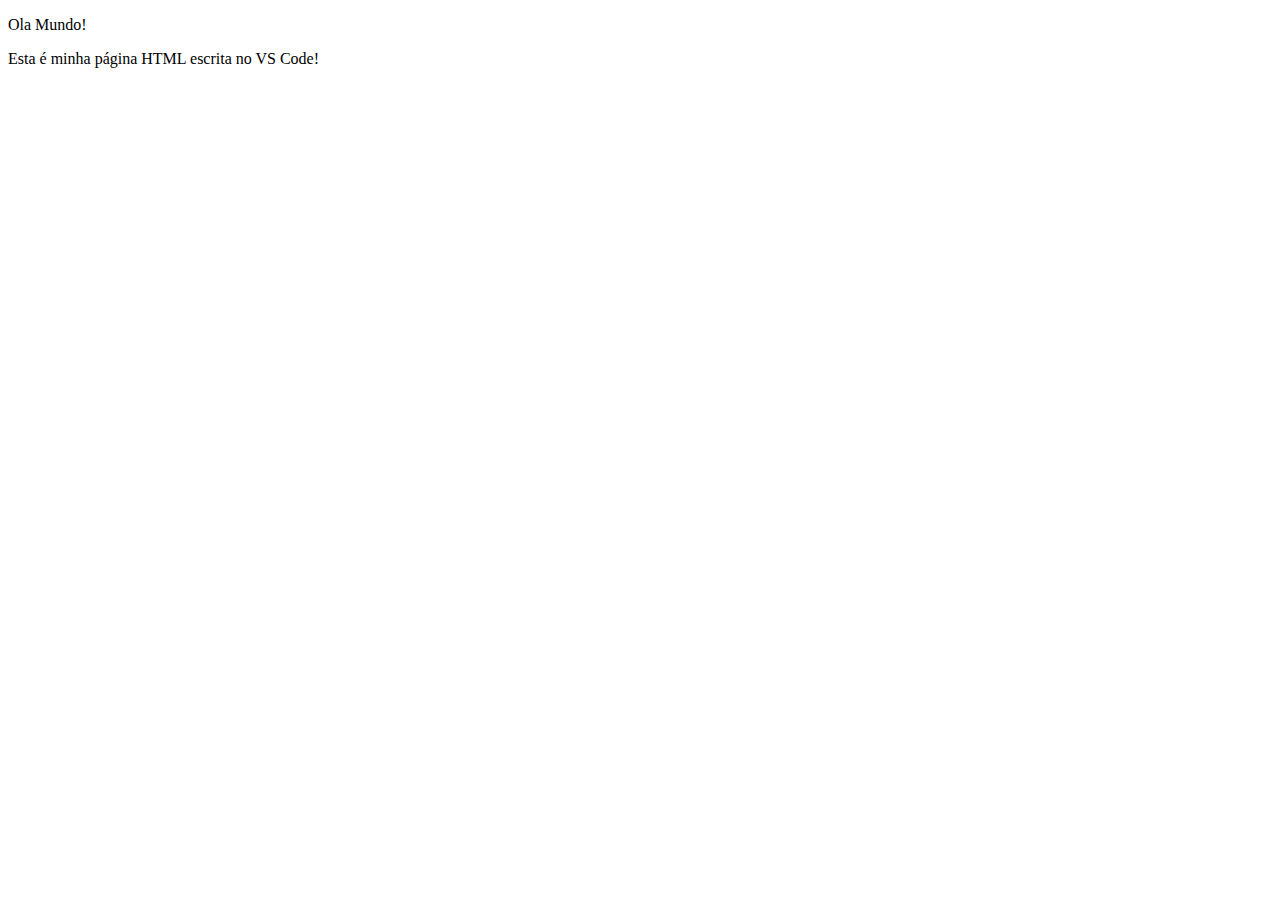
<file: Sistemas distribuídos e mobile/Pratica 1/index.html>
<!DOCTYPE html>
<html lang="pt-br">
<head>
    <title>Boas Vindas</title>
    <meta charset="UTF-8">

</head>
<body>
    <p>Ola Mundo!</p>
    <p>Esta é minha página HTML escrita no VS Code!</p>
</body>
</html>
</file>
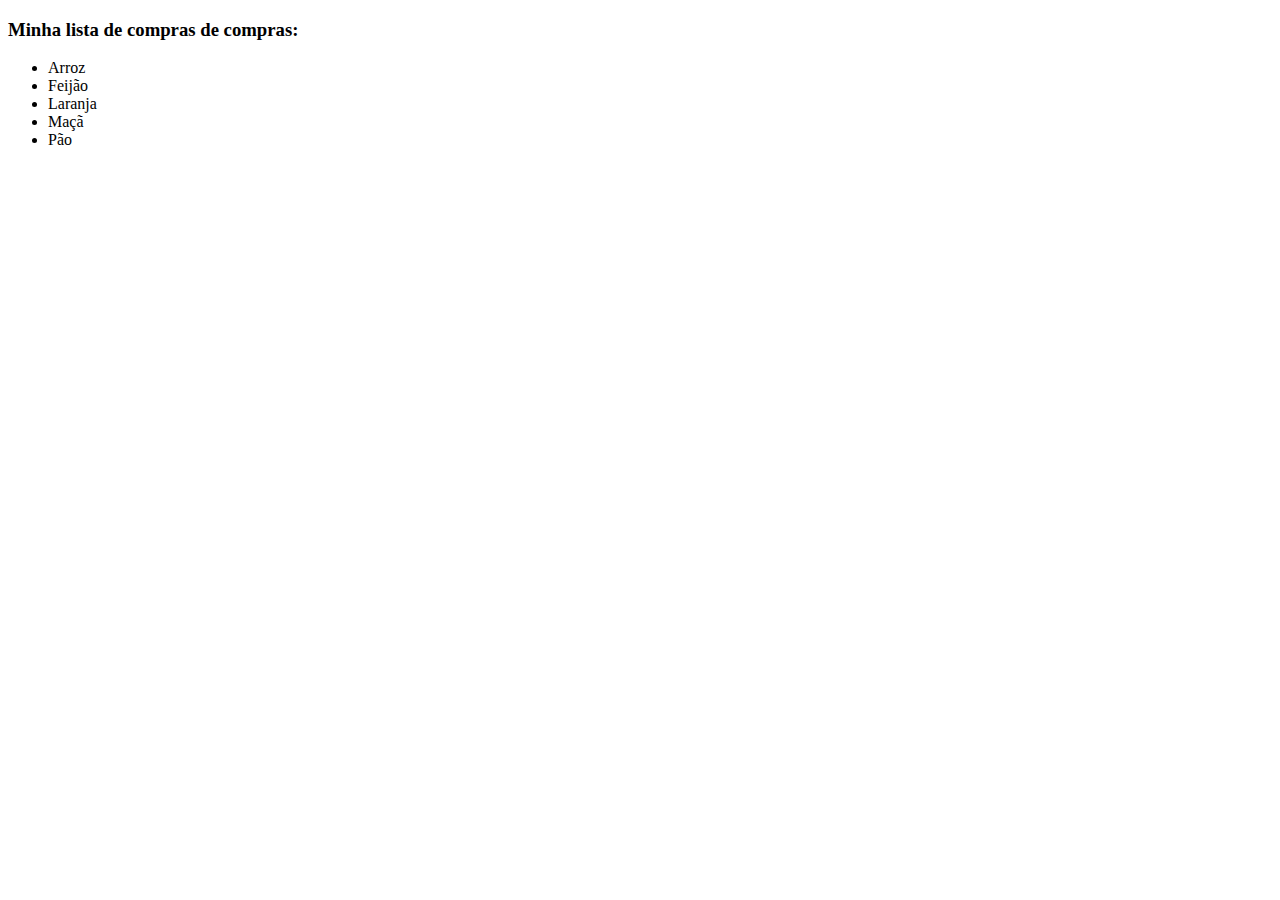
<file: Sistemas distribuídos e mobile/Pratica 2/index.html>
<!DOCTYPE html>
<html lang="pt-br">
<head>
    <meta charset="UTF-8">
    <title>Prática 02</title>
</head>
<body>
    <h3> Minha lista de compras de compras: </h3>
    <ul>
        <li>Arroz</li>
        <li>Feijão</li>
        <li>Laranja</li>
        <li>Maçã</li>
        <li>Pão</li>
    </ul>
</body>
</html>
</file>
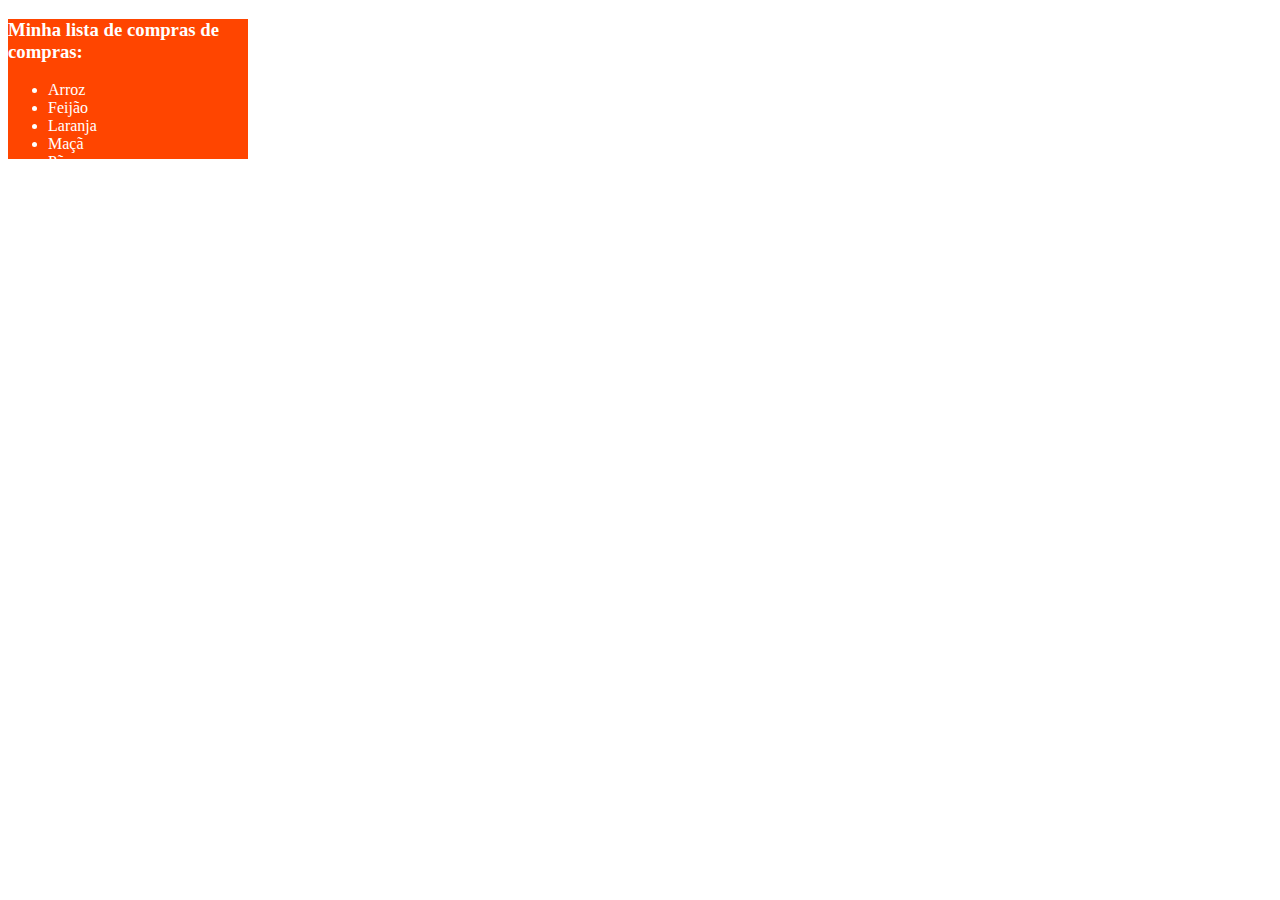
<file: Sistemas distribuídos e mobile/Pratica 3/index.html>
<!DOCTYPE html>
<html lang="pt-br">
<head>
    <meta charset="UTF-8">
    <link rel="stylesheet" href="index.css"/>

    <title>Prática 02</title>
</head>
<body>
    <form>
    <h3> Minha lista de compras de compras: </h3>
    <ul>
        <li>Arroz</li>
        <li>Feijão</li>
        <li>Laranja</li>
        <li>Maçã</li>
        <li>Pão</li>
    </ul>
    </form>
</body>
</html>
</file>
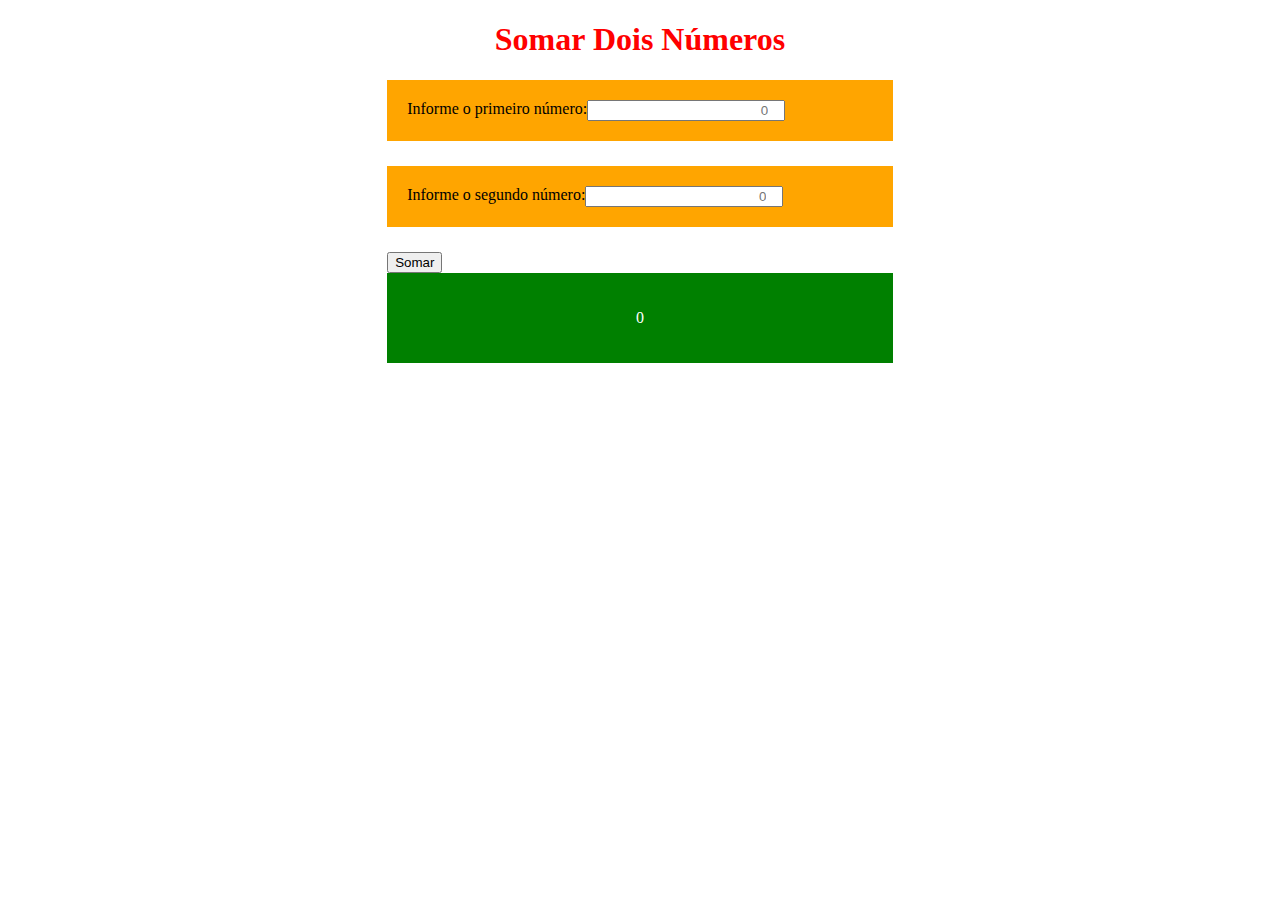
<file: Sistemas distribuídos e mobile/Pratica 4/index.html>
<!DOCTYPE html>
<html lang="en">
<head>
    <meta charset="UTF-8">
    <meta http-equiv="X-UA-Compatible" content="IE=edge">
    <meta name="viewport" content="width=device-width, initial-scale=1.0">

    <title>Document</title>
    <link rel="stylesheet" href="index.css"/>
</head>
<body>

    <h1>Somar Dois Números</h1>

    <div class="center">
        <div class="input">
            Informe o primeiro número: 
            <input type="text" placeholder="0" id="primeiro"/>
        </div>

        <div class="input">
            Informe o segundo número: 
            <input type="text" placeholder="0" id="segundo"/>
        </div>
        <button type="button" onclick="somar();">Somar</button>
        <div class="input green">
            <p id="resultado">0</p>
        </div>
    </div>

    <script src="index.js"></script>
</body>
</html>
</file>
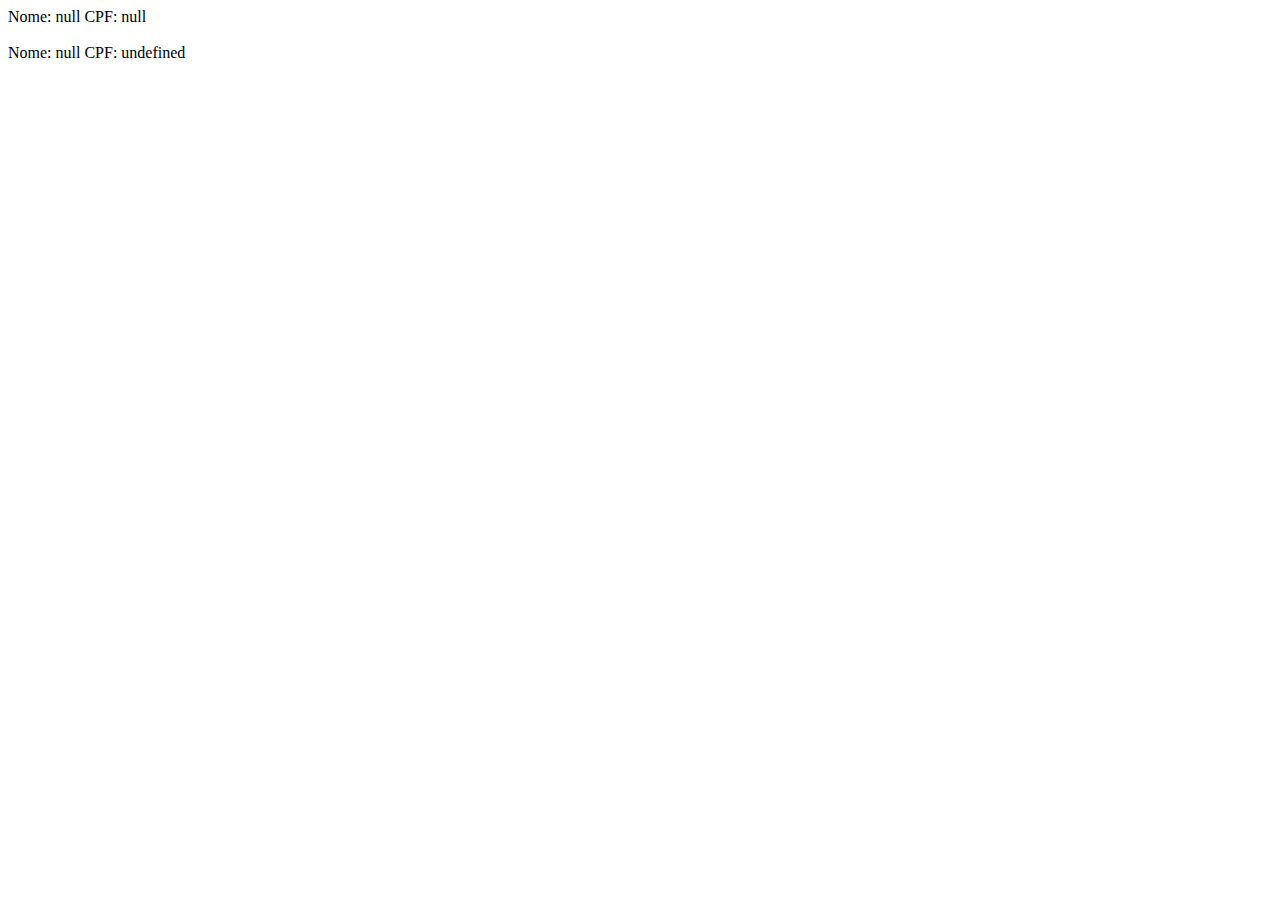
<file: Sistemas distribuídos e mobile/Pratica 5/index.html>
<html>
<head>
    <title> pessoa física e pessoa jurídica</title>
</head>

<body>
    <script>
        class Pessoa {
            #nome;
            constructor(nome) {
                this.#nome = nome;
            }


            set setNome(nome) {
                this.#nome = nome;
            }

            get getNome() {
                return this.#nome;
            }

        }
        class PessoaFísica extends Pessoa {
            #cpf
            constructor(nome, cpf) {
                super(nome);
                this.#cpf = cpf;
            }


            set setCpf(cpf) {
                this.#cpf = cpf;
            }
            get getCpf() {
                return this.#cpf;

            }
        }

        class PessoaJurídica extends Pessoa {
            #cnpj
            constructor(nome, cnpj) {
                super(nome);
                this.#cnpj = cnpj;
            }


          
            set setCnpj(cnpj) {
                this.#cnpj = cnpj;
            }
            get getCnpj() {
                return this.#cnpj;

            }
        }

        let  pf = new PessoaFísica(prompt("informe o nome", "nome"), prompt("informe o CPF", "cpf"));
        let pj = new PessoaJurídica(prompt("informe o nome", "nome"), prompt("informe o CNPJ", "cnpj"));

        document.write (`Nome: ${pf.getNome} CPF: ${pf.getCpf} <br><br>`);
        document.write (`Nome: ${pf.getNome} CPF: ${pf.getCnpj}`);



    </script>
</body>

</html>
</file>
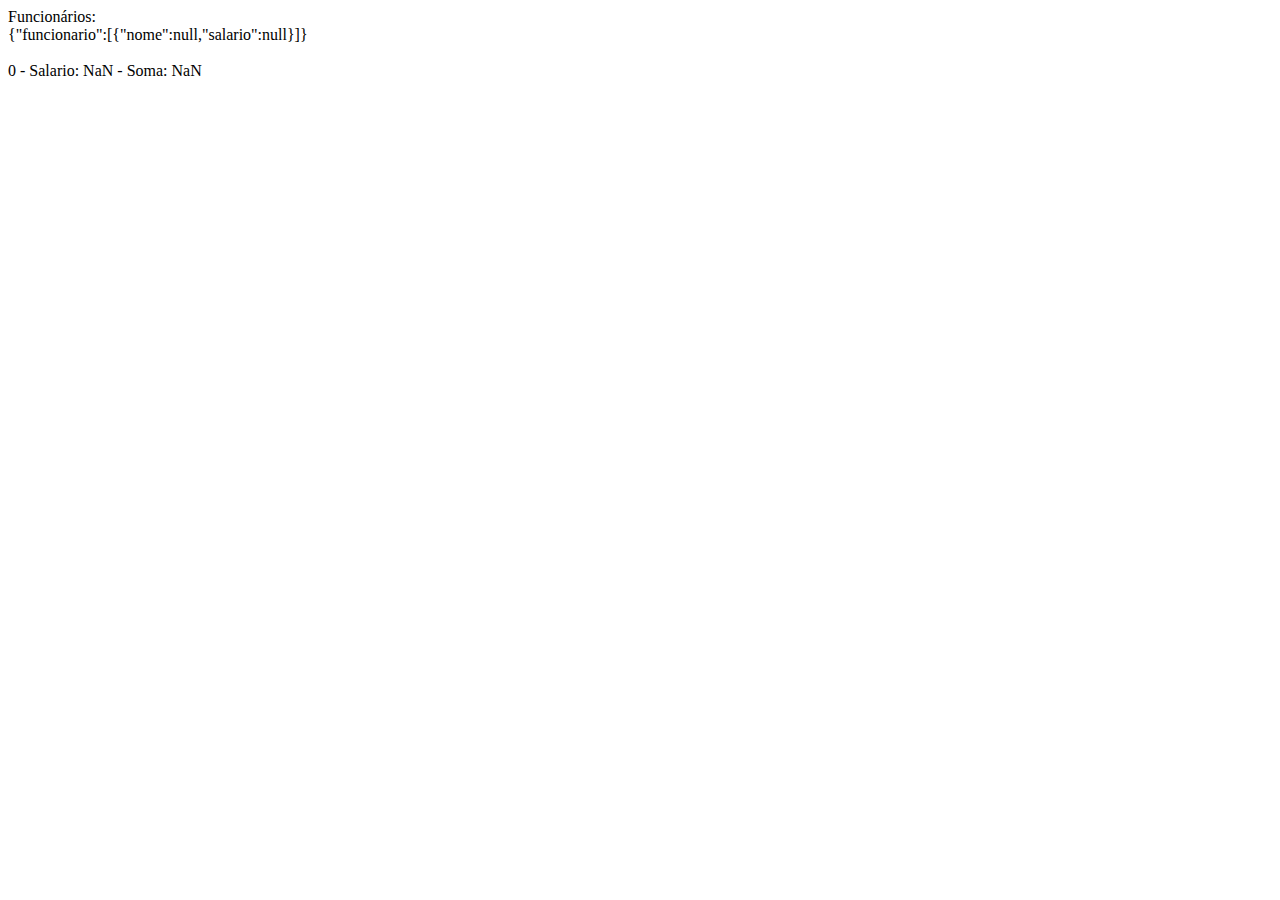
<file: Sistemas distribuídos e mobile/Pratica 6/index.html>
<!DOCTYPE html>
<html>

<head>
  <title>Cadastro de Funcionários</title>
</head>

<body>
  <script>
    var i = 0,
      soma = 0,
      resp = true;
    empresa = {};

    empresa.funcionario = [];

    do {
      empresa.funcionario[i] = {};
      empresa.funcionario[i].nome = prompt("Informe o nome do funcionário:", "nome");
      empresa.funcionario[i].salario = parseFloat(prompt("Informe o salário do funcionário:", "salário"));

      i++;
      resp = confirm("Deseja inserir outro funcionário?");
    } while (resp == true);

    var empresaJSON = JSON.stringify(empresa);
    document.write("Funcionários: <br>" + empresaJSON);

    empresa.funcionario.forEach(imprimir);

    function imprimir(funcionario, i) {
      soma += funcionario.salario;
      document.write("<br><br>" + i + " - " + "Salario: " + funcionario.salario + " - Soma: " + soma); 0
    }
  </script>
</body>

</html>
</file>
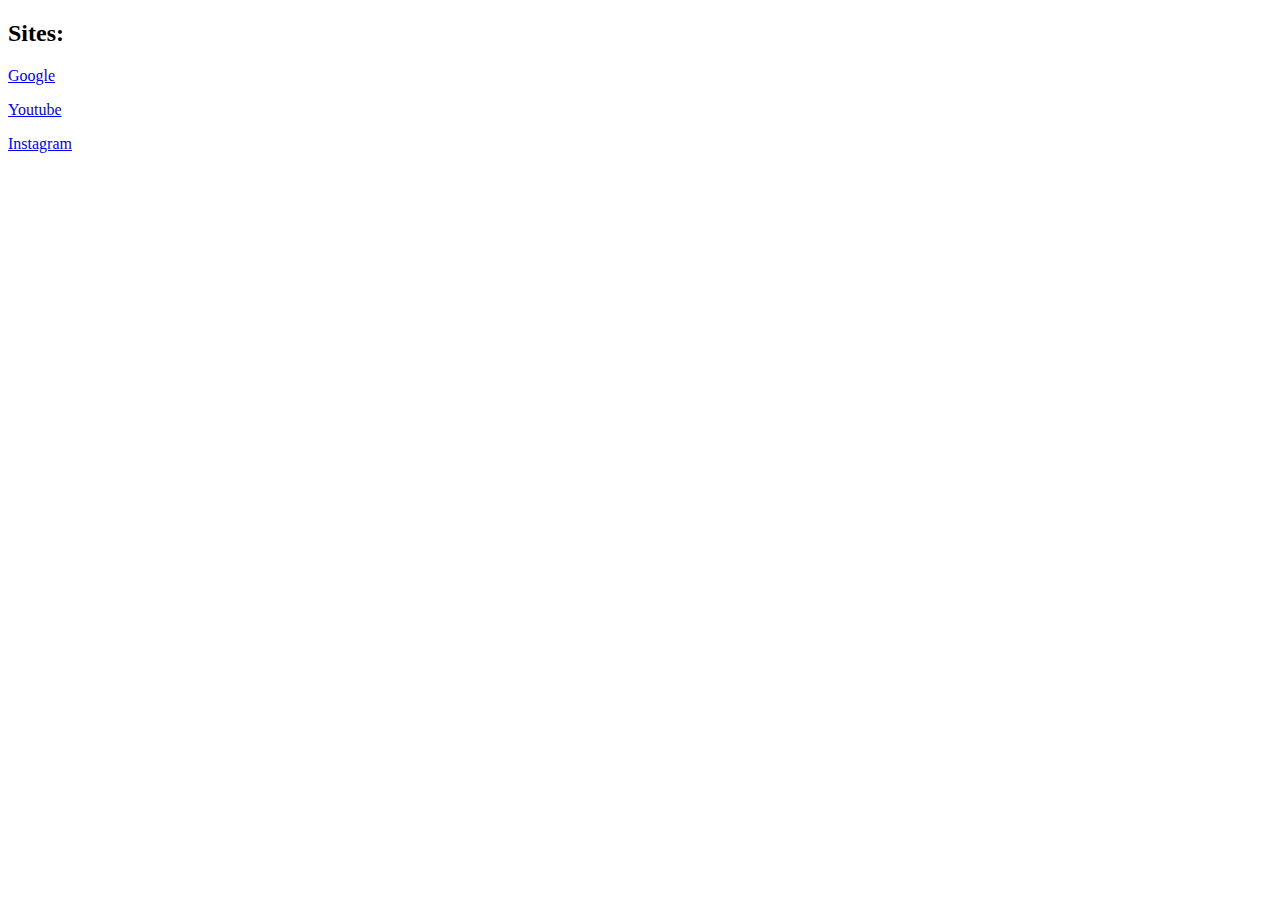
<file: Sistemas distribuídos e mobile/Pratica 2/Index2.html>
<!DOCTYPE html>
<html lang="Pt-br">
<head>
    <title>Paginas de links</title>
</head>
<body>
    <h2>Sites:</h2>

    <p><a href="https://www.google.com.br">Google</a></p>
    <p><a href="https://www.youtube.com">Youtube</a></p>
    <p><a href="https://www.instagram.com">Instagram</a></p>
</body>
</html>
</file>
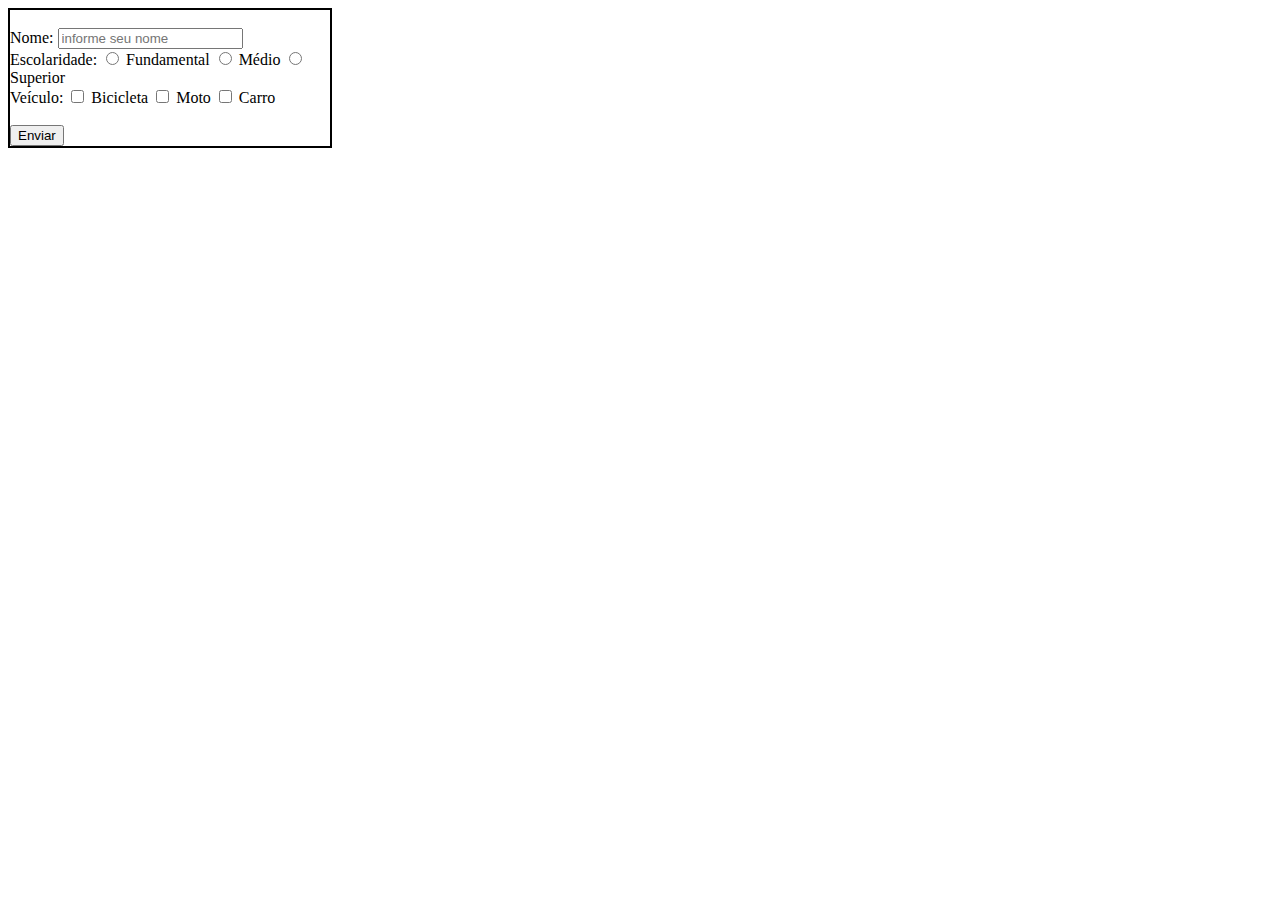
<file: Sistemas distribuídos e mobile/Pratica 2/index3.html>
<!DOCTYPE html>
<html lang="Pt-br">

<head>
    <meta charset="UTF-8">
    <title>Formulario</title>
    <style>
        body {
            border: 2px solid black;
        }
    </style>

<body style="width: 25%;">

    </head>

    <body>
        <br>
        <form action="/action_page.php">
            <label for="">Nome:</label>
            <input type="text" placeholder="informe seu nome" id="" name="" value="">
        </form>

        <form>
            <label for="">Escolaridade:</label>
            <input type="radio" id="fundamental" name="gender" value="fundamental">
            <label for="Fundamental">Fundamental</label>
            <input type="radio" id="Médio" name="gender" value="Médio">
            <label for="Médio">Médio</label>
            <input type="radio" id="Superior" name="gender" value="Superior">
            <label for="Superior">Superior</label>
            <br>
        </form>

        <form>
            <label for="">Veículo:</label>
            <input type="checkbox" id="veiculo1" name="veiculo1" value="Bicicleta">
            <label for="veiculo1">Bicicleta</label>
            <input type="checkbox" id="veiculo2" name="veiculo2" value="Moto">
            <label for="veiculo2">Moto</label>
            <input type="checkbox" id="veiculo3" name="veiculo3" value="Carro">
            <label for="veiculo3">Carro</label><br><br>
        </form>


        <button onclick="window.location.href = 'https://www.google.com.br'">Enviar</button>


    </body>
</file>
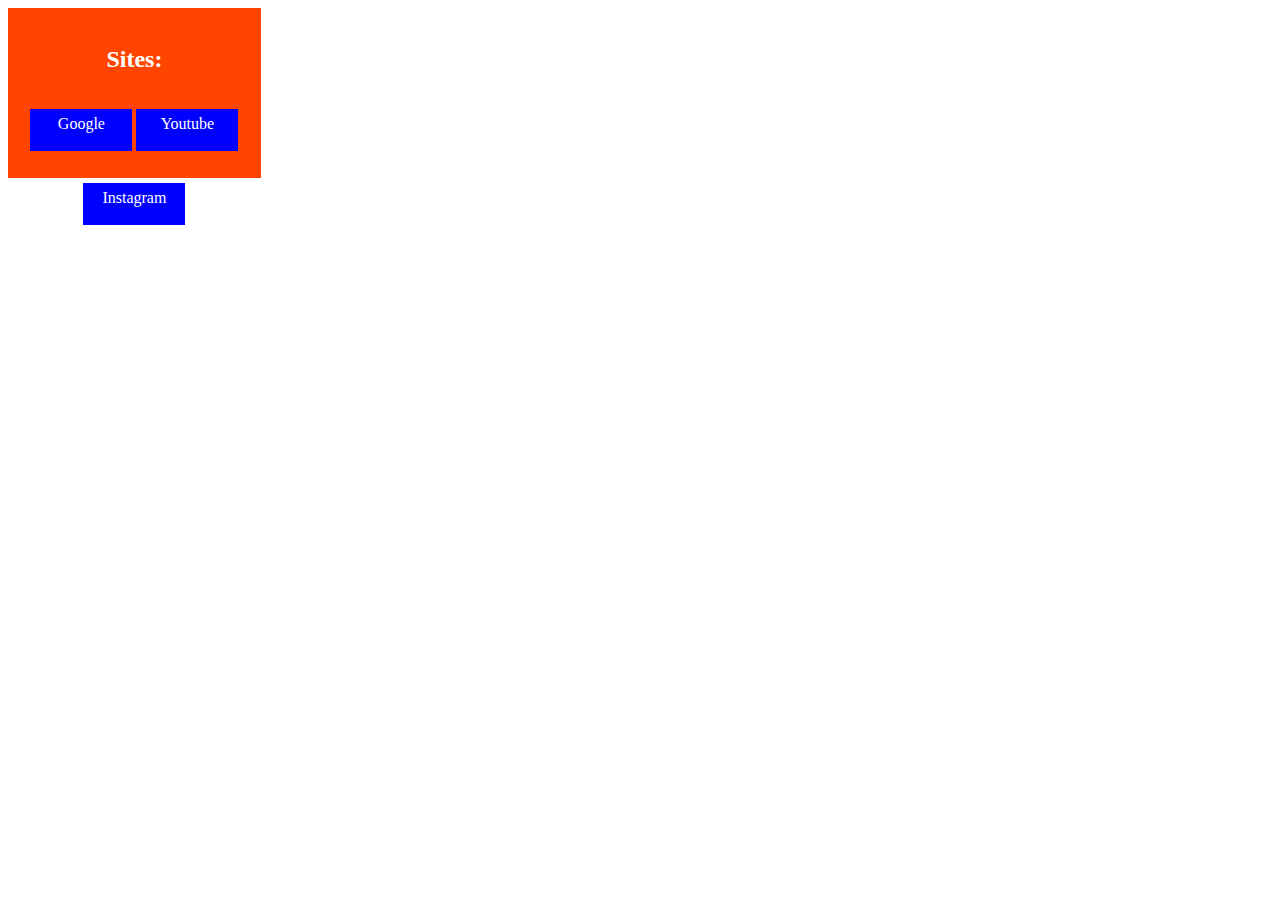
<file: Sistemas distribuídos e mobile/Pratica 3/index2.html>
<!DOCTYPE html>
<html lang="Pt-br">

<head>
    <title>Paginas de links</title>
    <link rel="stylesheet" href="index2.css" />

</head>

<body>
    <form>
     <br>
    <h2>Sites:</h2>

    <p google><a href="https://www.google.com.br">Google</a></p>
    <p youtube><a href="https://www.youtube.com">Youtube</a></p>
    <p insta><a href="https://www.instagram.com">Instagram</a></p>
    </form>
</body>

</html>
</file>
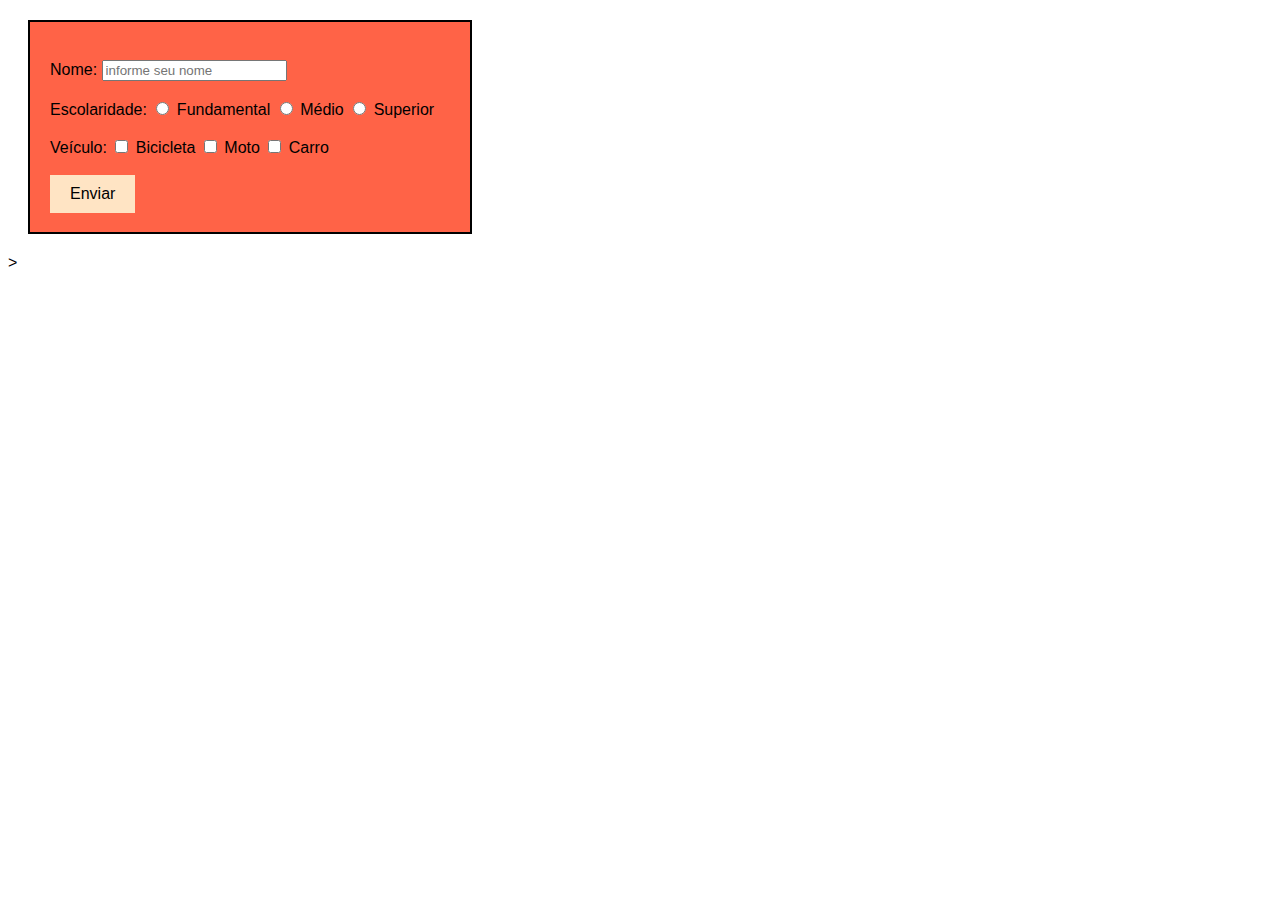
<file: Sistemas distribuídos e mobile/Pratica 3/index3.html>
<!DOCTYPE html>
<html lang="Pt-br">

<head>
    <meta charset="UTF-8">
    <title>Formulario</title>
    <link rel="stylesheet" href="index3.css" />
    

<body style="width: 25%;">

    </head>

    <body>
        <div>
            <br>
            <form action="/action_page.php" class="city">
                <label for="">Nome:</label>
                <input type="text" placeholder="informe seu nome" id="" name="" value="">
            </form>
<br>
            <form>
                <label for="">Escolaridade:</label>
                <input type="radio" id="fundamental" name="gender" value="fundamental">
                <label for="Fundamental">Fundamental</label>
                <input type="radio" id="Médio" name="gender" value="Médio">
                <label for="Médio">Médio</label>
                <input type="radio" id="Superior" name="gender" value="Superior">
                <label for="Superior">Superior</label>
                <br>
            </form>
<br>
            <form>
                <label for="">Veículo:</label>
                <input type="checkbox" id="veiculo1" name="veiculo1" value="Bicicleta">
                <label for="veiculo1">Bicicleta</label>
                <input type="checkbox" id="veiculo2" name="veiculo2" value="Moto">
                <label for="veiculo2">Moto</label>
                <input type="checkbox" id="veiculo3" name="veiculo3" value="Carro">
                <label for="veiculo3">Carro</label><br><br>
            </form>


            <button onclick="window.location.href = 'https://www.google.com.br'">Enviar</button><br><br>

        </div>

    </body>
</html>>
</file>
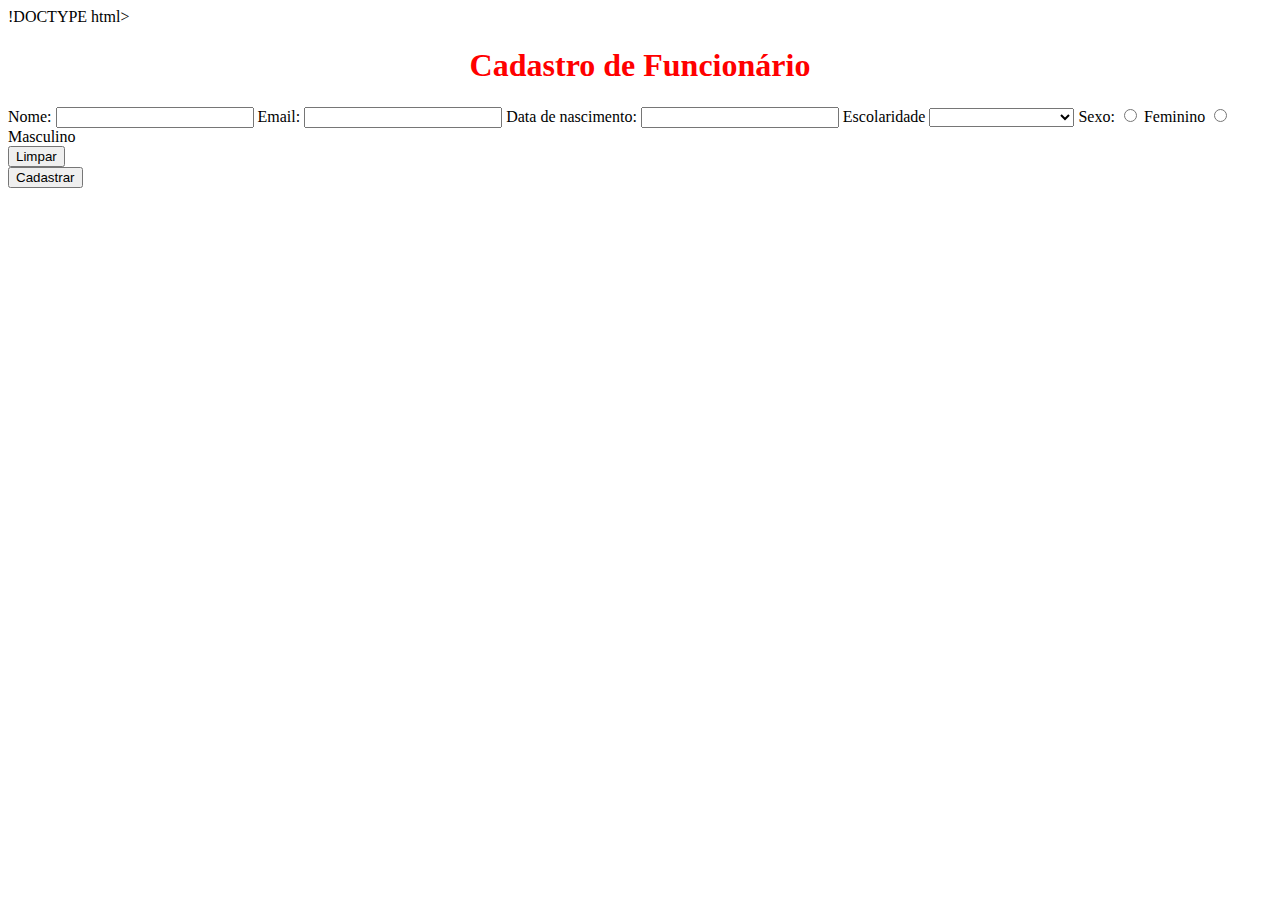
<file: Sistemas distribuídos e mobile/Pratica 4/index2.html>
!DOCTYPE html>
<html lang="en">
<head>
    <meta charset="UTF-8">
    <meta http-equiv="X-UA-Compatible" content="IE=edge">
    <meta name="viewport" content="width=device-width, initial-scale=1.0">
    <title>Document</title>
    <link rel="stylesheet" href="index.css"/>
</head>
<body>
    
    <div class="content">
        <h1>Cadastro de Funcionário</h1>
        <form id="form">
            <label>Nome:</label>
            <input type="text" name="name"/>
            <label>Email:</label>
            <input type="email" id="email"/>
            <label>Data de nascimento:</label>
            <input type="text" name="date" onkeypress="dateMask(this, event)" maxlength="10"/>
            <label>Escolaridade</label>
            <select>
                <option selected disabled></option>
                <option value="1">Ensino Fundamental</option>
                <option value="2">Ensino Médio</option>
                <option value="3">Graduado</option>
            </select>
            <label for="sexo">Sexo:</label>
            <input type="radio" id="female" name="gender" value="female">
            <label for="female">Feminino</label>
            <input type="radio" id="male" name="gender" value="male">
            <label for="male">Masculino</label>
            <div class="button">
                <div>
                    <button type="button" onclick="resetForm()">Limpar</button>
                </div>
                <div>
                    <button type="button" onclick="register()">Cadastrar</button>
                </div>
            </div>
        </form>
    </div>

    <div class="content-message danger"></div>

    <script type="text/javascript" src="index.js"></script>
</body>
</html>
</file>
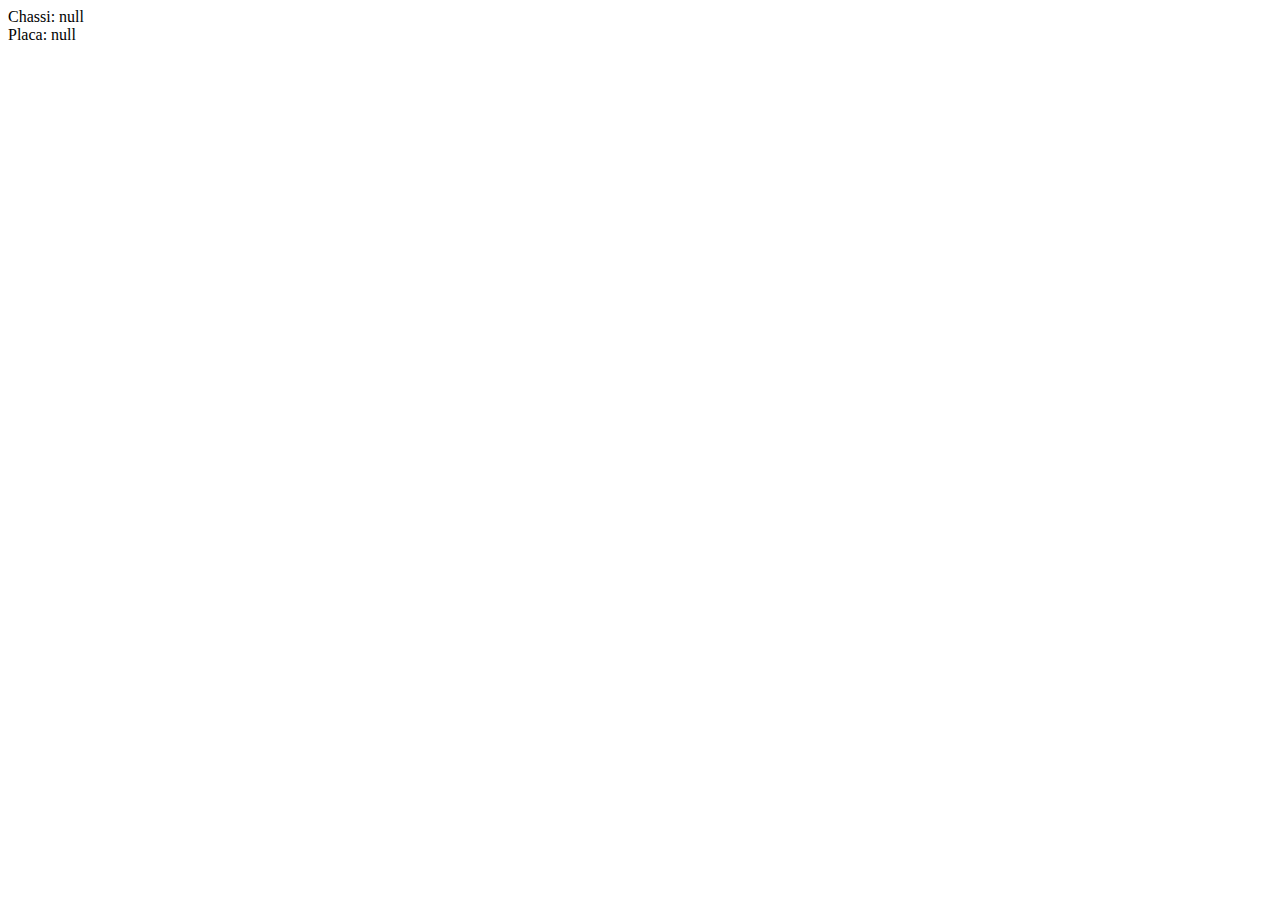
<file: Sistemas distribuídos e mobile/Pratica 5/index2.html>
<html>
    <body>
        <script>
            class carro {
                #chassi;
                #placa;
                constructor(chassi, placa){
                    this.#chassi = chassi;
                    this.#placa = placa;
                }
                set setChassi(chassi){
                    this.#chassi = chassi;
                }
                set setPlaca(placa){
                    this.#placa = placa;
                }
                get getChassi(){
                    return this.#chassi;
                }
                get getPlaca(){
                    return this.#placa;
                }
            }
            var carros = new Array();
            do{
                var NovoCarro = new carro(prompt("Chassi", "chassi"), prompt("Placa", "placa"));
                carros.push(NovoCarro)
                opcao = confirm("Deseja informar outro veículo?");
            }while(opcao == true);
            carros.forEach(car => document.write(`Chassi: ${car.getChassi}<br>Placa: ${car.getPlaca}<br><br>`));
        </script>
    </body>
</html>
</file>
<file: Sistemas distribuídos e mobile/Pratica 3/index.css>
form {
  background-color: orangered;
  height: 140px;
  width: 19%;
}

body{
  color: white
}
</file>
<file: Sistemas distribuídos e mobile/Pratica 4/index.css>
h1 {
  color: red;
  text-align: center;
}

.center {
  width: 40%;
  text-align: center;
  margin: auto;
}

.input {
  padding: 20px;
  background-color: orange;
  margin-bottom: 25px;
  display: flex;
}

input {
  text-align: right;
  padding-right: 15px;
}

button {
  display: block;
}

.green {
  background-color: green;
}

.green > p {
  width: 100%;
  text-align: center;
  color: white;
}
</file>
<file: Sistemas distribuídos e mobile/Pratica 3/index2.css>
form {
  text-align: center;
  background-color: orangered;
  height: 170px;
  width: 20%;
}

body{
   color: white
}

p {

  text-align: center;
display: inline-block;
width: 90px;
height: 30px;
padding: 5px;
border: 1px solid blue;    
background-color: blue; 

}

a {
  color: white;
  text-decoration:transparent;
  
}
</file>
<file: Sistemas distribuídos e mobile/Pratica 3/index3.css>
body{
  font-family: Fantasy, Helvetica, sans-serif;
}


div {
  background-color: tomato;
  color: black;
  border: 2px solid black;
  margin: 20px;
  padding: 20px;
  width: 400px;
  height: 170px;
}

button{
  background-color: bisque; 
border: none;
color: black;
padding: 10px 20px;
text-align: center;
text-decoration: none;
display: inline-block;
font-size: 16px;
font-family: Fantasy, Helvetica, sans-serif;
}
</file>
